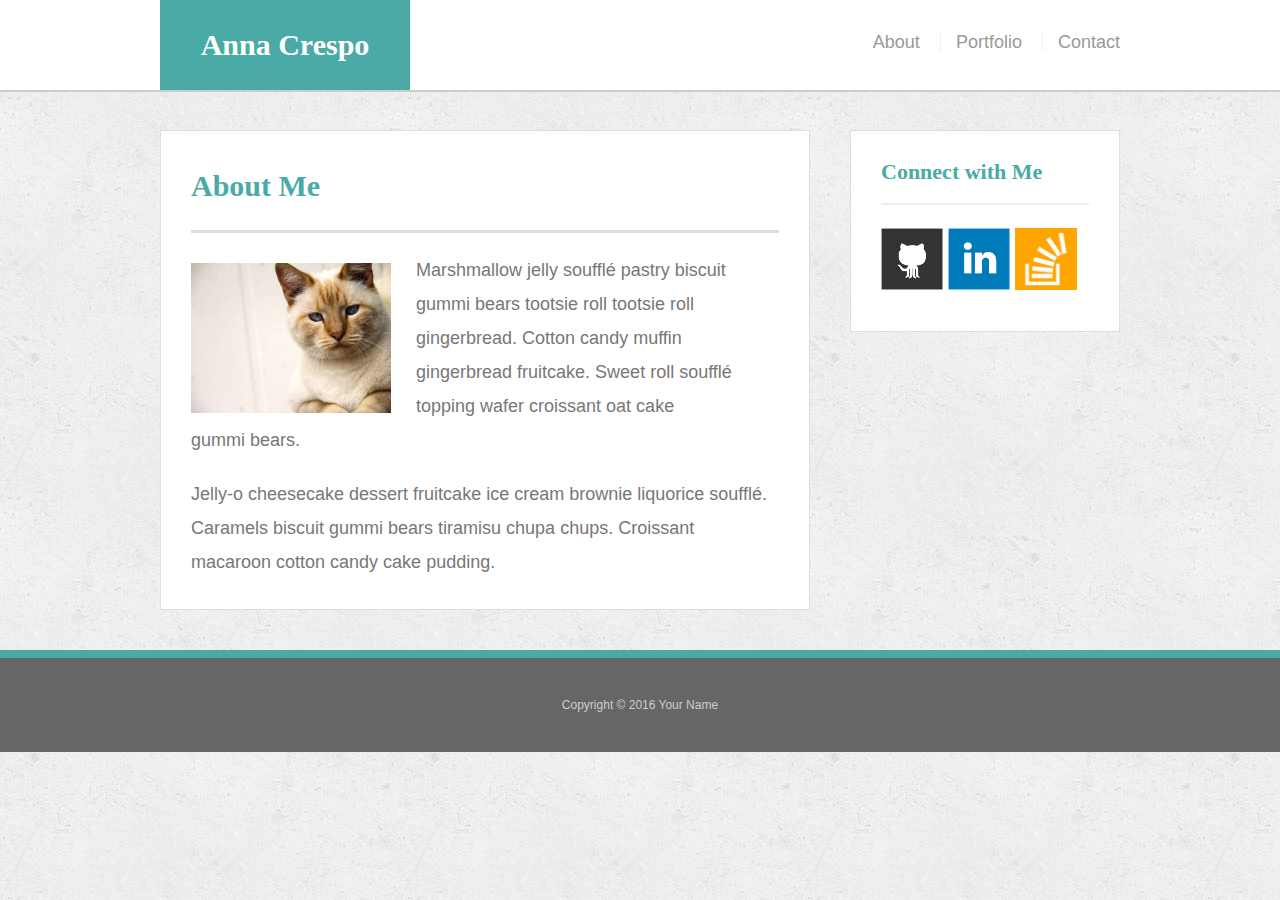
<file: index.html>
<!doctype html>
<html lang="en-us">

<head>
    <meta charset="UTF-8">
    <meta name="viewport" content="width=device-width, initial-scale=1">
    <title>About | Anna Crespo</title>
    <link rel="stylesheet" type="text/css" href="assets/reset.css">
    <link rel="stylesheet" type="text/css" href="assets/style.css">
</head>

<body>
    <header id="masthead">
        <div class="container">
            <a href="index.html" id="logo">Anna Crespo</a>
            <nav id="navbar">
                <a href="index.html">About</a>
                <a href="portfolio.html">Portfolio</a>
                <a href="contact.html">Contact</a>
            </nav>
        </div>
    </header>
    <div id="main-container" class="container">
        <section class="main-section">
            <h1>About Me</h1>
            <img src="images/cat.jpg" class="auth-image" alt="Your Name">
            <p>Marshmallow jelly souffl&eacute; pastry biscuit gummi bears tootsie roll tootsie roll gingerbread. Cotton candy muffin gingerbread fruitcake. Sweet roll souffl&eacute; topping wafer croissant oat cake gummi&nbsp;bears.</p>
            <p>Jelly-o cheesecake dessert fruitcake ice cream brownie liquorice souffl&eacute;. Caramels biscuit gummi bears tiramisu chupa chups. Croissant macaroon cotton candy cake pudding.</p>
        </section>
        <section class="sidebar">
            <div id="connect">
                <h2>Connect with Me</h2>
                <a href="#"><img src="images/github-128.png" class="social" alt="GitHub" /></a>
                <a href="#"><img src="images/linkedin-128.png" class="social" alt="LinkedIn" /></a>
                <a href="#"><img src="images/stackoverflow-128.png" class="social" alt="Stack Overflow" /></a>
            </div>
        </section>
    </div>
    <footer>
        <div class="container">
            Copyright &copy; 2016 Your Name
        </div>
    </footer>
</body>

</html>
</file>
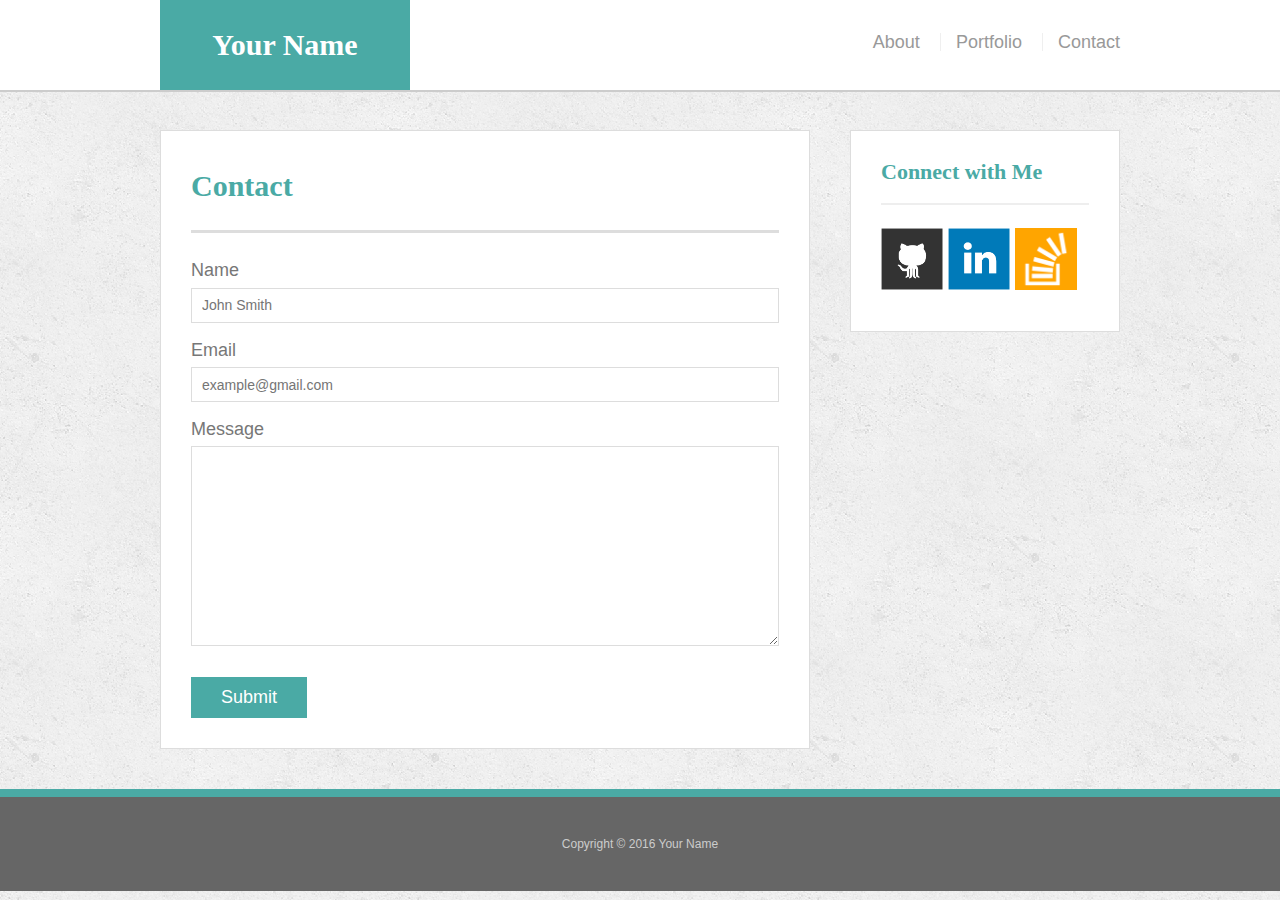
<file: contact.html>
<!doctype html>
<html lang="en-us">

<head>
    <meta charset="UTF-8">
    <meta name="viewport" content="width=device-width, initial-scale=1">
    <title>Contact | Anna Crespo</title>
    <link rel="stylesheet" type="text/css" href="assets/reset.css">
    <link rel="stylesheet" type="text/css" href="assets/style.css">
</head>

<body>
    <header id="masthead">
        <div class="container">
            <a href="index.html" id="logo">Your Name</a>
            <nav id="navbar">
                <a href="index.html">About</a>
                <a href="portfolio.html">Portfolio</a>
                <a href="contact.html">Contact</a>
            </nav>
        </div>
    </header>
    <div id="main-container" class="container">
        <section class="main-section">
            <h1>Contact</h1>
            <form id="contact-form">
                <ul>
                    <li>
                        <label for="name">Name</label>
                        <input type="text" id="name" name="name" placeholder="John Smith" required="required">
                    </li>
                    <li>
                        <label for="email">Email</label>
                        <input type="email" id="email" name="email" placeholder="example@gmail.com" required="required">
                    </li>
                    <li>
                        <label for="message">Message</label>
                        <textarea id="message" name="message" required="required"></textarea>
                    </li>
                </ul>
                <input type="submit">
            </form>
        </section>
        <section class="sidebar">
            <div id="connect">
                <h2>Connect with Me</h2>
                <a href="#"><img src="images/github-128.png" class="social" alt="GitHub" /></a>
                <a href="#"><img src="images/linkedin-128.png" class="social" alt="LinkedIn" /></a>
                <a href="#"><img src="images/stackoverflow-128.png" class="social" alt="Stack Overflow" /></a>
            </div>
        </section>
    </div>
    <footer>
        <div class="container">
            Copyright &copy; 2016 Your Name
        </div>
    </footer>
</body>

</html>
</file>
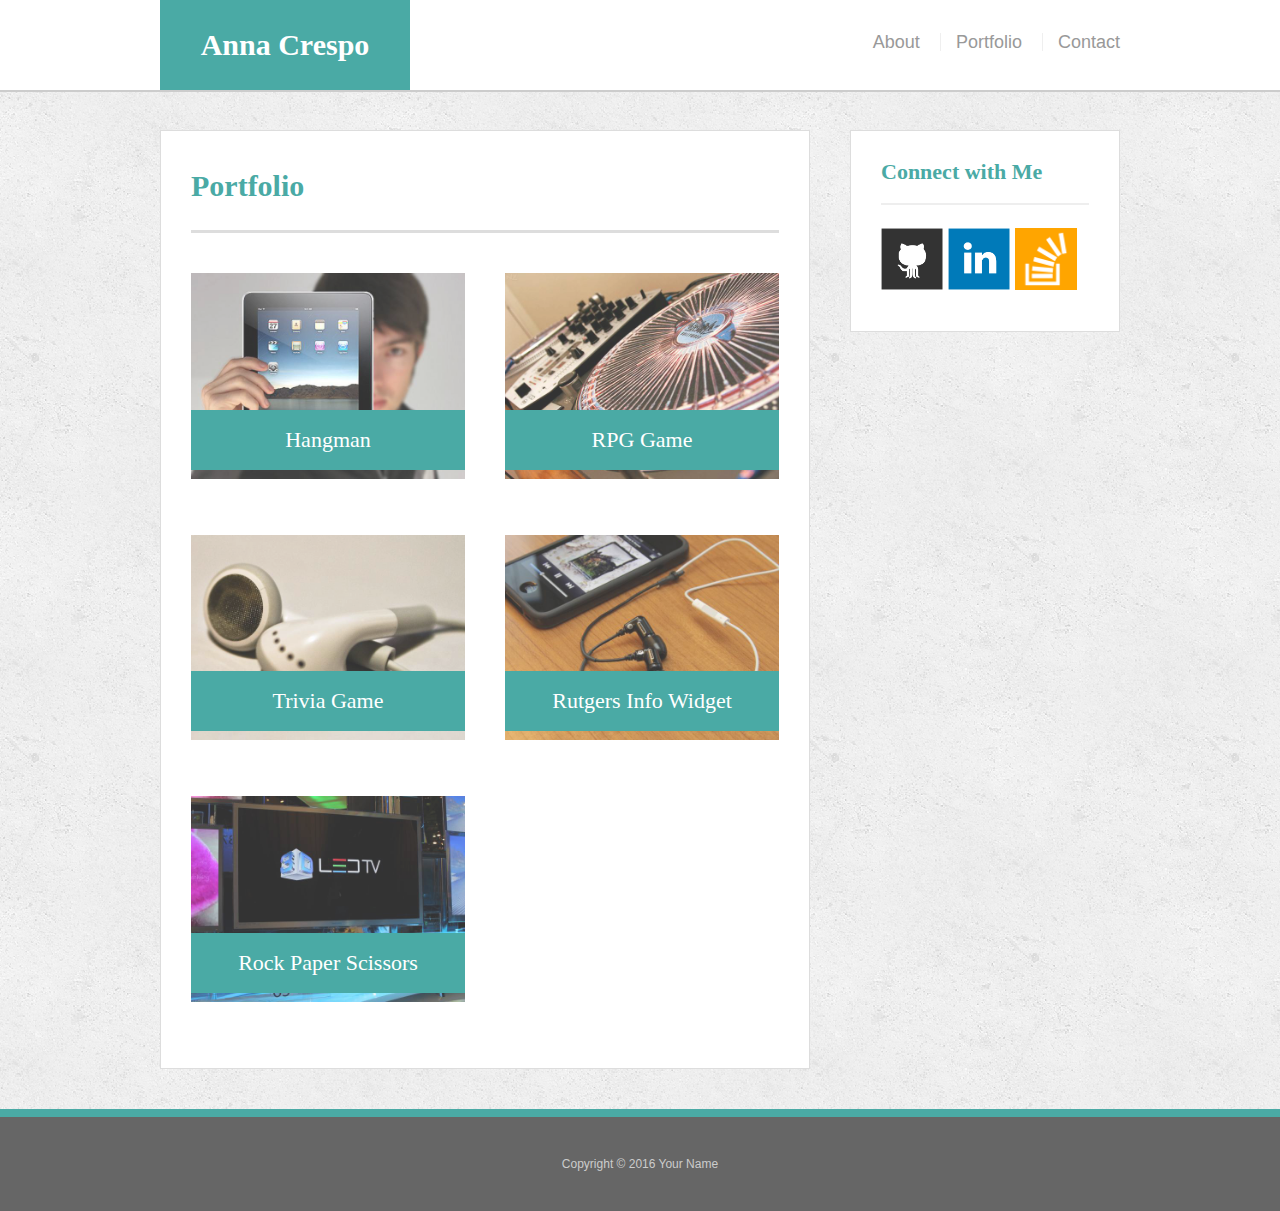
<file: portfolio.html>
<!doctype html>
<html lang="en-us">

<head>
    <meta charset="UTF-8">
    <meta name="viewport" content="width=device-width, initial-scale=1">
    <title>Portfolio | Anna Crespo</title>
    <link rel="stylesheet" type="text/css" href="assets/reset.css">
    <link rel="stylesheet" type="text/css" href="assets/style.css">
</head>

<body>
    <header id="masthead">
        <div class="container">
            <a href="index.html" id="logo">Anna Crespo</a>
            <nav id="navbar">
                <a href="index.html">About</a>
                <a href="portfolio.html">Portfolio</a>
                <a href="contact.html">Contact</a>
            </nav>
        </div>
    </header>
    <div id="main-container" class="container">
        <section class="main-section">
            <h1>Portfolio</h1>
            <div class="work">
                <img src="images/technics-q-c-640-480-1.jpg" alt="hangman">
                <h3>Hangman</h3>
            </div>
            <div class="work">
                <img src="images/technics-q-c-640-480-2.jpg" alt="RPG Game">
                <h3>RPG Game</h3>
            </div>
            <div class="work">
                <img src="images/technics-q-c-640-480-5.jpg" alt="Trivia Game">
                <h3>Trivia Game</h3>
            </div>
            <div class="work">
                <img src="images/technics-q-c-640-480-7.jpg" alt="Rutgers Info Widget">
                <h3>Rutgers Info Widget</h3>
            </div>
            <div class="work">
                <img src="images/technics-q-c-640-480-9.jpg" alt="Rock Paper Scissors">
                <h3>Rock Paper Scissors</h3>
            </div>
        </section>
        <section class="sidebar">
            <div id="connect">
                <h2>Connect with Me</h2>
                <a href="#"><img src="images/github-128.png" class="social" alt="GitHub" /></a>
                <a href="#"><img src="images/linkedin-128.png" class="social" alt="LinkedIn" /></a>
                <a href="#"><img src="images/stackoverflow-128.png" class="social" alt="Stack Overflow" /></a>
            </div>
        </section>
    </div>
    <footer>
        <div class="container">
            Copyright &copy; 2016 Your Name
        </div>
    </footer>
</body>

</html>
</file>
<file: assets/style.css>
body {
    font-family: Arial, "Helvetica Neue", Helvetica, sans-serif;
    font-size: 18px;
    line-height: 34px;
    color: #777;
    background: url("../images/concrete_seamless.png");
}

* {
    box-sizing: border-box;
}





/* general */

.container {
    width: 100%;
    max-width: 960px;
    margin: 0 auto;
    clear: both;
}

h1,
h2,
h3,
p {
    margin-bottom: 20px;
}

p:last-child {
    margin-bottom: 0;
}

h1,
h2,
h3 {
    font-family: Georgia, Times, "Times New Roman", serif;
    font-weight: 700;
    color: #4aaaa5;
}

h1 {
    padding-bottom: 20px;
    font-size: 30px;
    line-height: 49px;
    border-bottom: 3px solid #ddd;
}

h2,
h3 {
    font-size: 22px;
}





/* header */

#masthead {
    position: fixed;
    z-index: 99;
    width: 100%;
    margin: 0 0 30px;
    overflow: auto;
    color: #fff;
    background: #fff;
    border-bottom: 2px solid #ccc;
}

#logo {
    float: left;
    width: 250px;
    height: 90px;
    font-family: Georgia, Times, "Times New Roman", serif;
    font-size: 30px;
    font-weight: 700;
    line-height: 90px;
    color: #fff;
    text-align: center;
    text-decoration: none;
    background: #4aaaa5;
}

nav {
    float: right;
    margin-top: 25px;
}

nav a {
    display: inline-block;
    padding-left: 15px;
    margin-left: 15px;
    line-height: 18px;
    color: #999;
    text-decoration: none;
    border-left: 1px solid #efefef;
}

nav a:first-child {
    border-left: 0 none;
}





/* footer */

footer {
    padding: 30px 0;
    clear: both;
    font-size: 12px;
    color: #fff;
    color: #ccc;
    text-align: center;
    background: #666;
    border-top: 8px solid #4aaaa5;
}





/* sidebar */

.sidebar {
    float: right;
    width: 100%;
    max-width: 270px;
    padding: 30px;
    margin-bottom: 20px;
    background: #fff;
    border: 1px solid #ddd;
}

h3,
.sidebar h2 {
    padding-bottom: 20px;
    margin-bottom: 15px;
    line-height: 22px;
    border-bottom: 2px solid #eee;
}

.social {
    width: 62px;
    height: 62px;
    margin-top: 8px;
    margin-right: 5px;
}

.social:last-child {
    margin-right: 0;
}





/* main */

#main-container {
    padding-top: 130px;
    text-align: left;
}

.main-section {
    float: left;
    width: 100%;
    max-width: 650px;
    padding: 30px;
    margin: 0 0 40px;
    background: #fff;
    border: 1px solid #ddd;
}





/* portfolio page */

.work {
    position: relative;
    float: left;
    width: 274px;
    margin: 20px 0 25px;
    overflow: auto;
}

.work:nth-child(even) {
    margin-right: 40px;
}

.work img {
    width: 100%;
    border: 0 none;
    opacity: 0.8;
}

.work h3 {
    position: absolute;
    bottom: 20px;
    width: 100%;
    padding: 15px;
    margin-bottom: 0;
    font-weight: 300;
    line-height: 30px;
    color: #fff;
    text-align: center;
    background: #4aaaa5;
    border-bottom: 0;
}

.auth-image {
    float: left;
    width: 200px;
    height: auto;
    margin-top: 10px;
    margin-right: 25px;
}





/* contact page */

#contact-form ul {
    margin-bottom: 20px;
}

#contact-form li {
    margin-bottom: 10px;
}

#thisname {
    float: left;
}


label,
input[type=text],
input[type=email],
textarea {
    display: left;
    width: 100%;
}

input[type=text],
input[type=email],
textarea {
    height: 35px;
    padding: 0 10px;
    font-size: 14px;
    border: 1px solid #ddd;
}

textarea {
    height: 200px;
}

input[type=submit] {
    padding: 10px 30px;
    font-size: 18px;
    color: #fff;
    cursor: pointer;
    background: #4aaaa5;
    border: 0 none;
}




@media screen and (max-width: 980px) {
    #masthead {
        text-align: center;
    }

    .main-section {
        max-width: 50%;
        margin: 0 2%;
    }
}

@media screen and (max-width: 768px) {

    #masthead {
        position: static;
        padding: 5px;
        width: 96%;
        text-align: center;
        margin: 0 2%;
    }
    #navbar {
        width: 96%;
    }

    #logo {
        width: 96%;
    }


    nav {
        display: inline-block;
        float: left;
        text-align: center;
        padding: 0px;
        margin-bottom: 1px;
    }

    .main-section {
        max-width: 96%;
        margin: 0 2%;
    }

    .sidebar {
        max-width: 768px;
        float: left;
        width: 96%;
        margin: 2% 2% 2%;
    }

    .auth-image {
        width: 350px;
    }

    .container {
        width: 96%;
        height: auto;
    }
}

@media screen and (max-width: 640px) {

    #masthead {
        position: static;
        padding: 5px;
        margin-bottom: 10px;
        display: inline-block;
        text-align: center;
    }

    #logo {
        width: 640px;
    }

    nav {
        text-align: center;
        margin: 10px 0 10px;
    }

    nav a {
        padding: 0 60px;
    }
    #navbar {
        width: 96%;
    }

    .sidebar {
        max-width: 640px;
        float: left;
        width: 96%;
        margin: 2% 2% 2%;
    }


    #main-container {
        padding-top: 10px;
        float: left;
    }

    .auth-image {
        width: 96%;
    }

    .main-section {
        vertical-align: center;
    }
}




/*git pages
</file>
